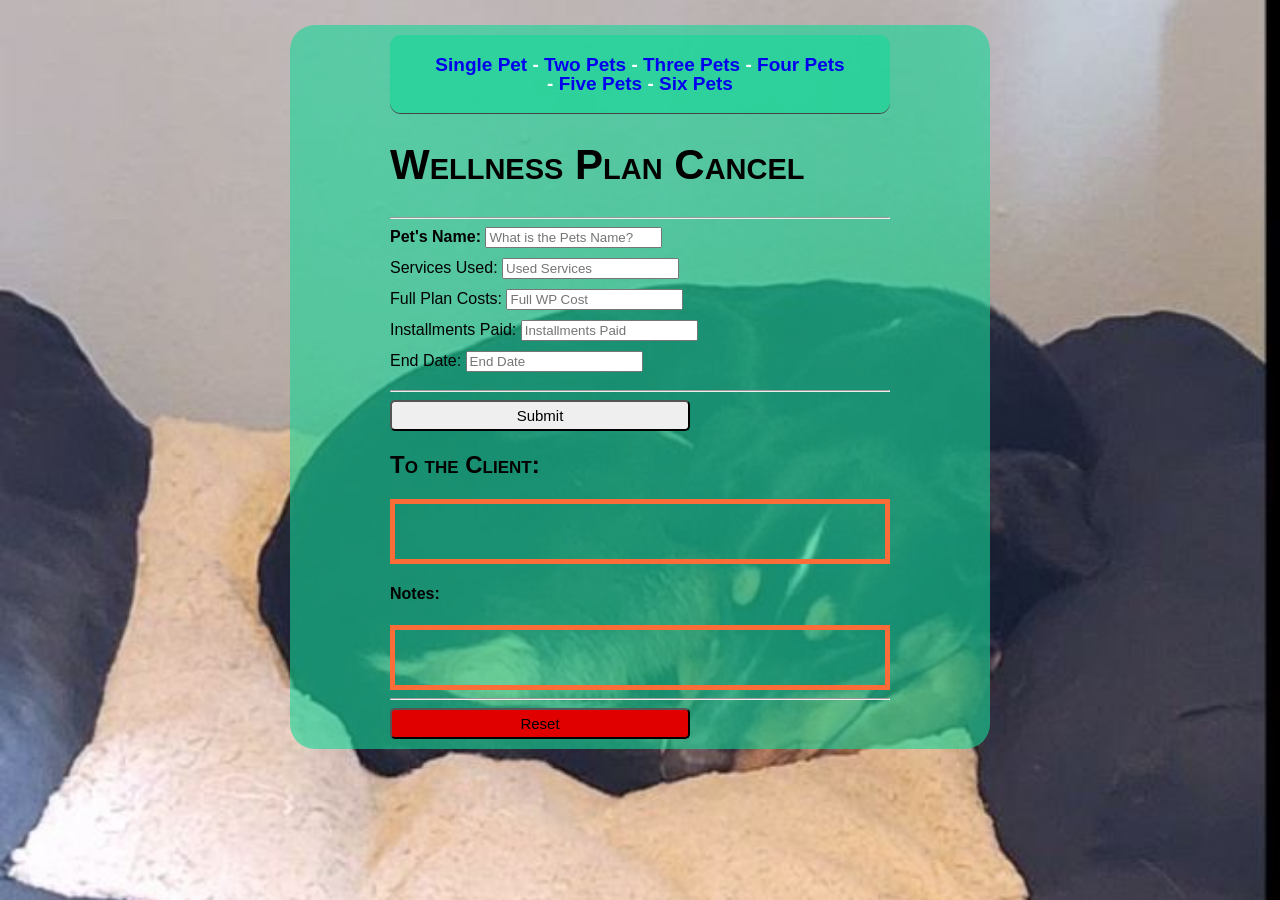
<file: index.html>
<!DOCTYPE html>
<html lang="en">
<head>
    <meta charset="UTF-8">
    <meta http-equiv="X-UA-Compatible" content="IE=edge">
    <meta name="viewport" content="width=device-width, initial-scale=1.0">
    <title>MEEP</title>
    <link href="css\style.css" rel="stylesheet" type="text/css" />
    
</head>
<nav>  
    <div>
        <a href="pages/1pet.html"><strong> Single Pet</strong></a>
        <span>-</span>
        <a href="pages/2pets.html"> <strong>Two Pets</strong></a>
        <span>-</span>
        <a href="pages/3pets.html"> <strong>Three Pets</strong></a>
        <span>-</span>
        <a href="pages/4pets.html"> <strong>Four Pets</strong></a>
        <span>-</span>
        <a href="pages/5pets.html"> <strong>Five Pets</strong></a>
        <span>-</span>
        <a href="pages/6pets.html"> <strong>Six Pets</strong></a>
    </div>
</nav>
<body>
    
    <h1> Wellness Plan Cancel </h1>
    <hr>
     
</div> 
        <form class="MEEP" id="Resets">
            <li><strong>Pet's Name: </strong><input id="PetName" type="text" placeholder="What is the Pets Name?" required></li>
                <li>Services Used: <input id="Used" type="number" placeholder="Used Services" required></li>
                <li>Full Plan Costs: <input id="Plan" type="number" placeholder="Full WP Cost" required></li>
                <li>Installments Paid: <input id="Paid" type="number" placeholder="Installments Paid" required></li>
                <li>End Date: <input id="EndDate" type="datetime" placeholder="End Date"></li>
                <input id="Close" type="number" placeholder="Cost to Close" hidden>
            </form>

    
    <hr>
    <button id="submit-button"">Submit</button>   

    <h2>To the Client:</h2>
<div id="CMWC">
    <p id="result"></p>
    <p id="Pet1"></p>
    <p id="Ending"></p>
</div>

    <h4>Notes:</h4>
    <div id="NOTES">
        <p id="note"></p>
        </div>
    
    <hr>
    <button class="clear" id="Reset-button"">Reset</button> 
    <!-- Load JavaScript -->
    <script src="js/script.js"></script>
</body>
</html>
</file>
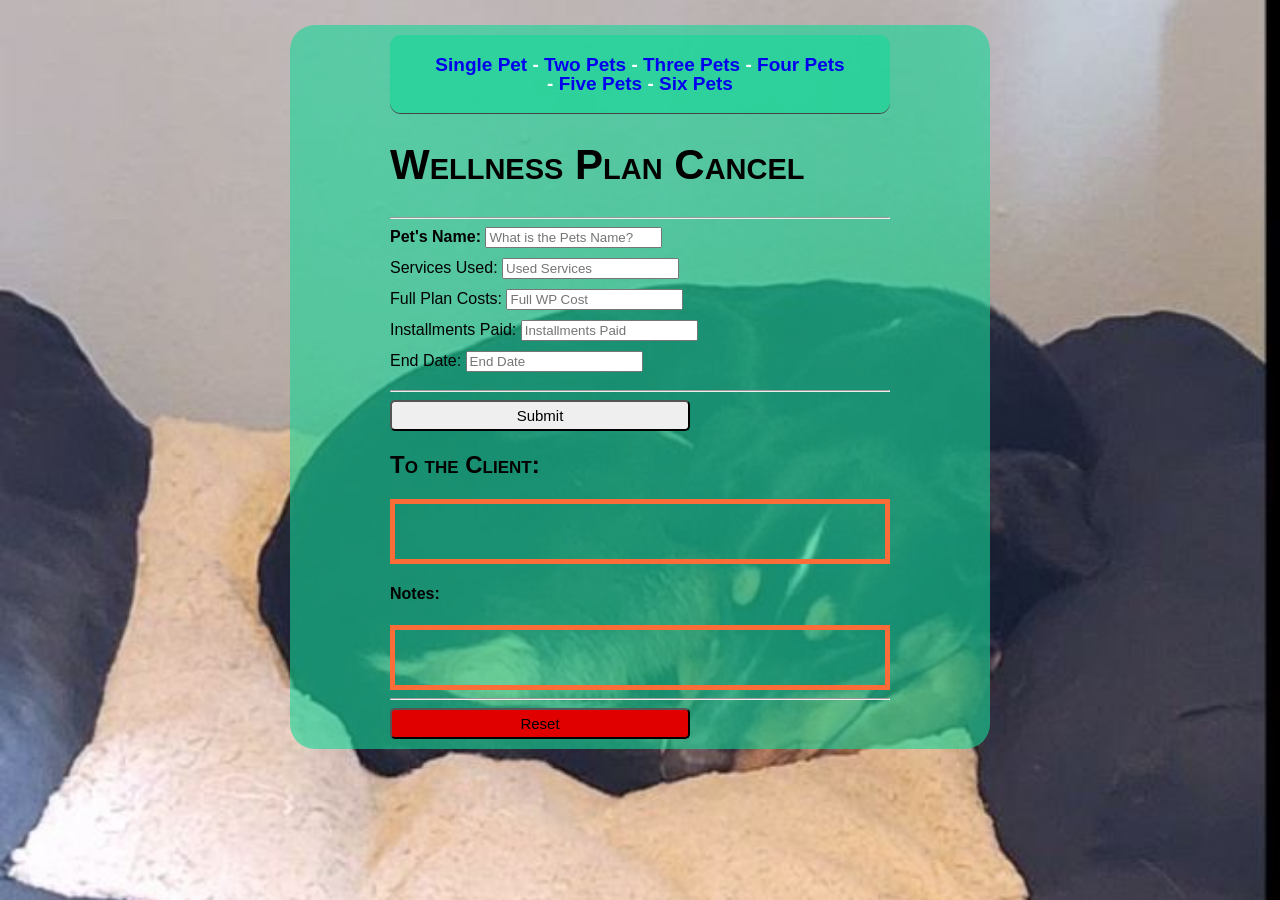
<file: pages/1pet.html>
<!DOCTYPE html>
<html lang="en">
<head>
    <meta charset="UTF-8">
    <meta http-equiv="X-UA-Compatible" content="IE=edge">
    <meta name="viewport" content="width=device-width, initial-scale=1.0">
    <title>MEEP</title>
    <link href="css\style.css" rel="stylesheet" type="text/css" />
    
</head>
<nav>  
    <div>
        <a href="1pet.html"><strong> Single Pet</strong></a>
        <span>-</span>
        <a href="2pets.html"> <strong>Two Pets</strong></a>
        <span>-</span>
        <a href="3pets.html"> <strong>Three Pets</strong></a>
        <span>-</span>
        <a href="4pets.html"> <strong>Four Pets</strong></a>
        <span>-</span>
        <a href="5pets.html"> <strong>Five Pets</strong></a>
        <span>-</span>
        <a href="6pets.html"> <strong>Six Pets</strong></a>
    </div>
</nav>
<body>

    <h1> Wellness Plan Cancel </h1>
    <hr>
    <body>
        <form class="MEEP" id="Resets">
            <li><strong>Pet's Name: </strong><input id="PetName" type="text" placeholder="What is the Pets Name?" required></li>
                <li>Services Used: <input id="Used" type="number" placeholder="Used Services" required></li>
                <li>Full Plan Costs: <input id="Plan" type="number" placeholder="Full WP Cost" required></li>
                <li>Installments Paid: <input id="Paid" type="number" placeholder="Installments Paid" required></li>
                <li>End Date: <input id="EndDate" type="datetime" placeholder="End Date"></li>
                <input id="Close" type="number" placeholder="Cost to Close" hidden>
        </form>

    </body>
    <hr>
    <button id="submit-button"">Submit</button>   

    <h2>To the Client:</h2>
<div id="CMWC">
    <p id="result"></p>
    <p id="Pet1"></p>
    <p id="Ending"></p>
</div>

    <h4>Notes:</h4>
    <div id="NOTES">
    <p id="note"></p>
    </div>
    
    <hr>
 <button class="clear" id="Reset-button"">Reset</button> 
    <!-- Load JavaScript -->
    <script src="js/script.js"></script>
</body>
</html>
</file>
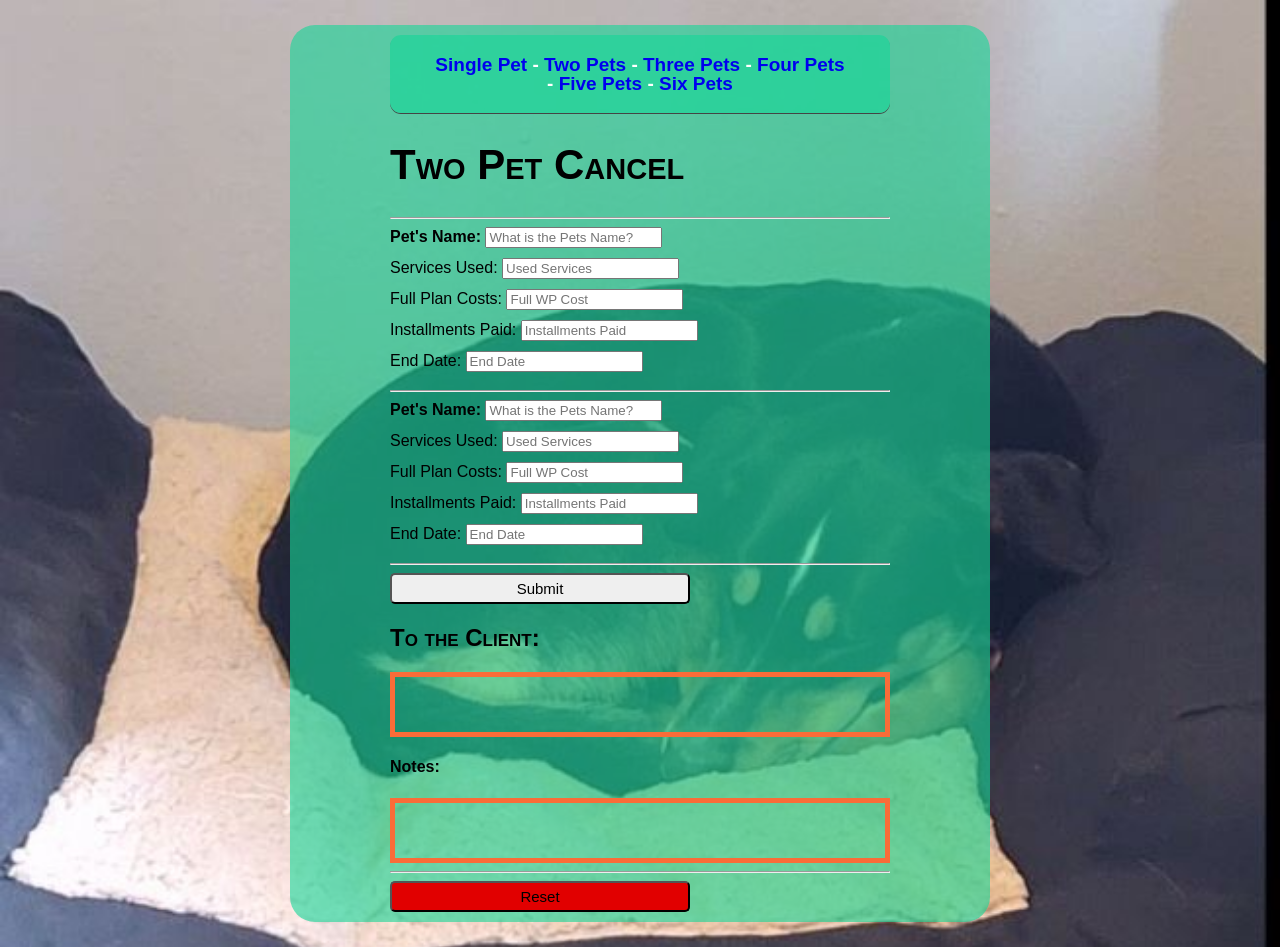
<file: pages/2pets.html>
<!DOCTYPE html>
<html lang="en">
<head>
    <meta charset="UTF-8">
    <meta http-equiv="X-UA-Compatible" content="IE=edge">
    <meta name="viewport" content="width=device-width, initial-scale=1.0">
    <title>MEEP</title>
    <link href="css\style.css" rel="stylesheet" type="text/css" />
    
</head>
<nav>  
    <div>
        <a href="1pet.html"><strong> Single Pet</strong></a>
        <span>-</span>
        <a href="2pets.html"> <strong>Two Pets</strong></a>
        <span>-</span>
        <a href="3pets.html"> <strong>Three Pets</strong></a>
        <span>-</span>
        <a href="4pets.html"> <strong>Four Pets</strong></a>
        <span>-</span>
        <a href="5pets.html"> <strong>Five Pets</strong></a>
        <span>-</span>
        <a href="6pets.html"> <strong>Six Pets</strong></a>
    </div>
</nav>
<body>

    <h1> Two Pet Cancel </h1>
    <hr>
</div> 
<form id="Resets">
    <li><strong>Pet's Name: </strong><input id="PetName" type="text" placeholder="What is the Pets Name?" required></li>
            <li>Services Used: <input id="Used" type="number" placeholder="Used Services" required></li>
        <li>Full Plan Costs: <input id="Plan" type="number" placeholder="Full WP Cost" required></li>
        <li>Installments Paid: <input id="Paid" type="number" placeholder="Installments Paid" required></li>
        <li>End Date: <input id="EndDate" type="datetime" placeholder="End Date"></li>
        <input id="Close" type="number" placeholder="Cost to Close" hidden>  
</form>

<hr>

</div> 
<form id="Resets2">
    <li><strong>Pet's Name: </strong><input id="PetName2" type="text" placeholder="What is the Pets Name?" required></li>
        <li>Services Used: <input id="Used2" type="number" placeholder="Used Services" required></li>
        <li>Full Plan Costs: <input id="Plan2" type="number" placeholder="Full WP Cost" required></li>
        <li>Installments Paid: <input id="Paid2" type="number" placeholder="Installments Paid" required></li>
        <li>End Date: <input id="EndDate2" type="datetime" placeholder="End Date"></li>
        <input id="Close2" type="number" placeholder="Cost to Close" hidden>
</form>
    
    <hr>
    <button id="submit-button"">Submit</button>  
     

    <h2>To the Client:</h2>
<div id="CMWC">
    <p id="result"></p>
    <p id="Pet1"></p>
    <p id="Pet2"></p>
    <p id="Ending"></p>
</div>

    <h4>Notes:</h4>
    <div id="NOTES">
    <p id="note"><span><p id="note2"></p></span>
    
</div>
    <hr>
 <button class="clear" id="Reset-button"">Reset</button> 
    <!-- Load JavaScript -->
    <script src="js/2pet.js"></script>
</body>
</html>
</file>
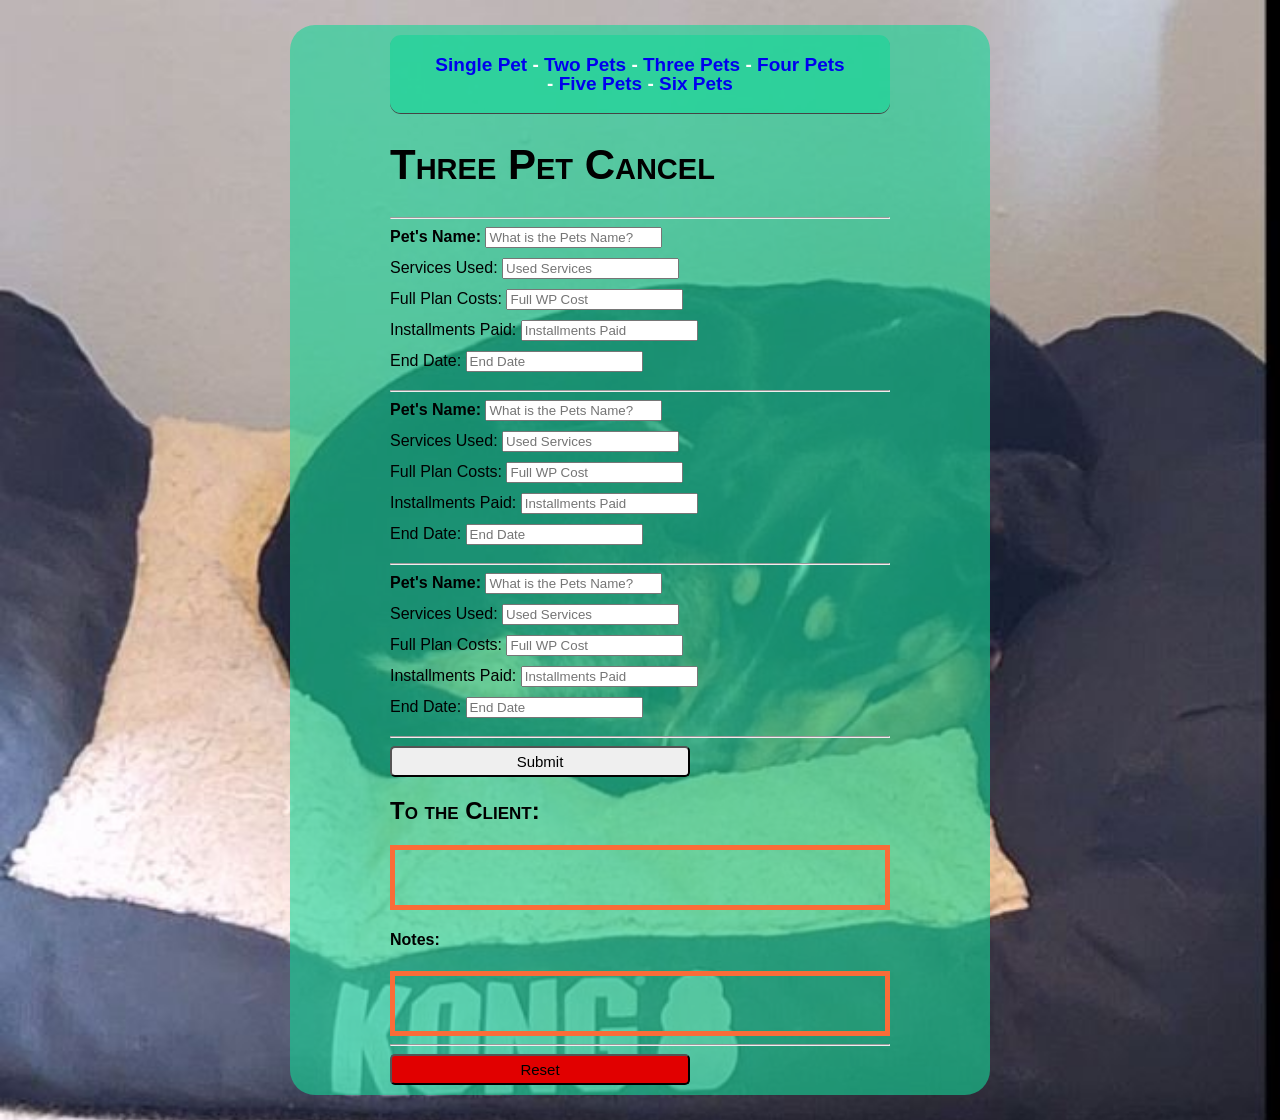
<file: pages/3pets.html>
<!DOCTYPE html>
<html lang="en">
<head>
    <meta charset="UTF-8">
    <meta http-equiv="X-UA-Compatible" content="IE=edge">
    <meta name="viewport" content="width=device-width, initial-scale=1.0">
    <title>MEEP</title>
    <link href="css\style.css" rel="stylesheet" type="text/css" />
    
</head>
<nav>  
    <div>
        <a href="1pet.html"><strong> Single Pet</strong></a>
        <span>-</span>
        <a href="2pets.html"> <strong>Two Pets</strong></a>
        <span>-</span>
        <a href="3pets.html"> <strong>Three Pets</strong></a>
        <span>-</span>
        <a href="4pets.html"> <strong>Four Pets</strong></a>
        <span>-</span>
        <a href="5pets.html"> <strong>Five Pets</strong></a>
        <span>-</span>
        <a href="6pets.html"> <strong>Six Pets</strong></a>
    </div>
</nav>
<body>

    <h1> Three Pet Cancel </h1>
    <hr>
</div> 
<form id="Resets">
    <li><strong>Pet's Name: </strong><input id="PetName" type="text" placeholder="What is the Pets Name?" required></li>
        <li>Services Used: <input id="Used" type="number" placeholder="Used Services" required></li>
        <li>Full Plan Costs: <input id="Plan" type="number" placeholder="Full WP Cost" required></li>
        <li>Installments Paid: <input id="Paid" type="number" placeholder="Installments Paid" required></li>
        <li>End Date: <input id="EndDate" type="datetime" placeholder="End Date"></li>
        <input id="Close" type="number" placeholder="Cost to Close" hidden>
</form>

<hr>

</div> 
<form id="Resets2">
    <li><strong>Pet's Name: </strong><input id="PetName2" type="text" placeholder="What is the Pets Name?" required></li>
        <li>Services Used: <input id="Used2" type="number" placeholder="Used Services" required></li>
        <li>Full Plan Costs: <input id="Plan2" type="number" placeholder="Full WP Cost" required></li>
        <li>Installments Paid: <input id="Paid2" type="number" placeholder="Installments Paid" required></li>
        <li>End Date: <input id="EndDate2" type="datetime" placeholder="End Date"></li>
        <input id="Close2" type="number" placeholder="Cost to Close" hidden>
    </form>
</form>

<hr>

</div> 
<form id="Resets3">
    <li><strong>Pet's Name: </strong><input id="PetName3" type="text" placeholder="What is the Pets Name?" required></li>
    
        <li>Services Used: <input id="Used3" type="number" placeholder="Used Services" required></li>
        <li>Full Plan Costs: <input id="Plan3" type="number" placeholder="Full WP Cost" required></li>
        <li>Installments Paid: <input id="Paid3" type="number" placeholder="Installments Paid" required></li>
        <li>End Date: <input id="EndDate3" type="datetime" placeholder="End Date"></li>
        <input id="Close3" type="number" placeholder="Cost to Close" hidden>
    
</form>
    
    <hr>
    <button id="submit-button"">Submit</button>   

    <h2>To the Client:</h2>
<div id="CMWC">
    <p id="result"></p>
    <p id="Pet1"></p>
    <p id="Pet2"></p>
    <p id="Pet3"></p>
    <p id="Ending"></p>
</div>

    <h4>Notes:</h4>
    <div id="NOTES">
    <p id="note"><span><p id="note2"><p id="note3"></p></span>
    
</div>
    <hr>
 <button class="clear" id="Reset-button"">Reset</button> 
    <!-- Load JavaScript -->
    <script src="js/3pets.js"></script>
</body>
</html>
</file>
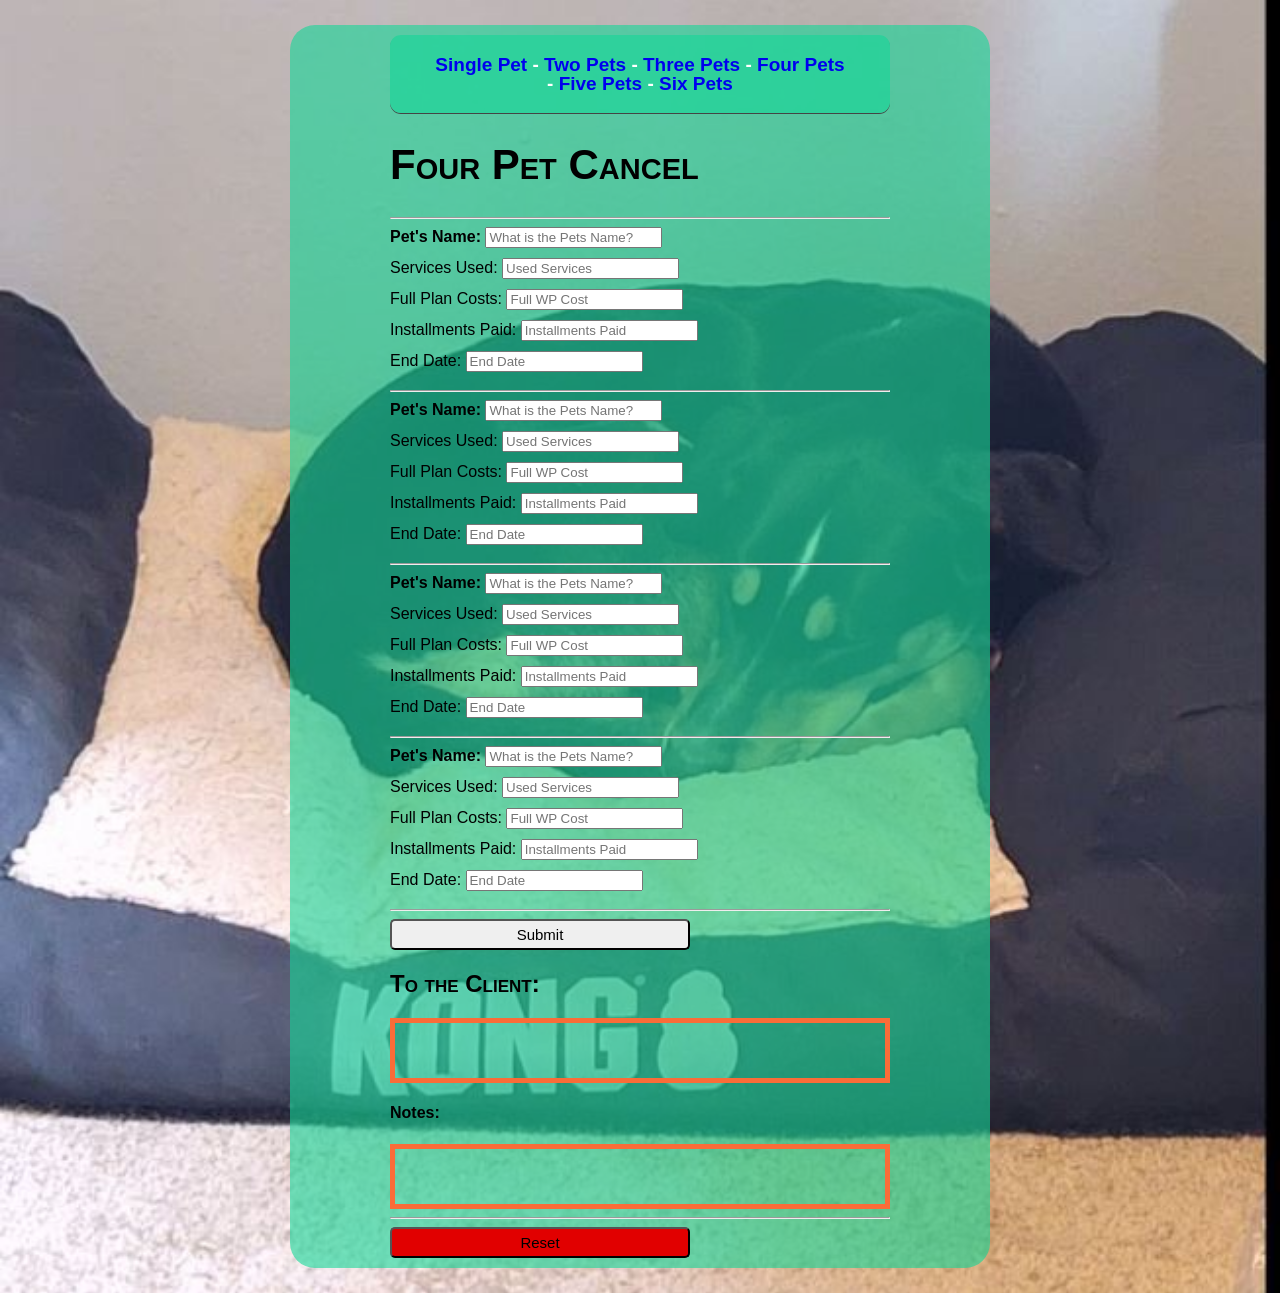
<file: pages/4pets.html>
<!DOCTYPE html>
<html lang="en">
<head>
    <meta charset="UTF-8">
    <meta http-equiv="X-UA-Compatible" content="IE=edge">
    <meta name="viewport" content="width=device-width, initial-scale=1.0">
    <title>MEEP</title>
    <link href="css\style.css" rel="stylesheet" type="text/css" />
    
</head>
<nav>  
    <div>
        <a href="1pet.html"><strong> Single Pet</strong></a>
        <span>-</span>
        <a href="2pets.html"> <strong>Two Pets</strong></a>
        <span>-</span>
        <a href="3pets.html"> <strong>Three Pets</strong></a>
        <span>-</span>
        <a href="4pets.html"> <strong>Four Pets</strong></a>
        <span>-</span>
        <a href="5pets.html"> <strong>Five Pets</strong></a>
        <span>-</span>
        <a href="6pets.html"> <strong>Six Pets</strong></a>
    </div>
</nav>
<body>

    <h1> Four Pet Cancel </h1>
    <hr>
</div> 

<!--1nd Pet-->
<form class="MEEP" id="Resets">
    <li><strong>Pet's Name: </strong><input id="PetName" type="text" placeholder="What is the Pets Name?" required></li>
        <li>Services Used: <input id="Used" type="number" placeholder="Used Services" required></li>
        <li>Full Plan Costs: <input id="Plan" type="number" placeholder="Full WP Cost" required></li>
        <li>Installments Paid: <input id="Paid" type="number" placeholder="Installments Paid" required></li>
        <li>End Date: <input id="EndDate" type="datetime" placeholder="End Date"></li>
        <input id="Close" type="number" placeholder="Cost to Close" hidden>    
</form>

<hr>
<!--2nd Pet-->
</div> 
<form class="MEEP"  id="Resets2">
    <li><strong>Pet's Name: </strong><input id="PetName2" type="text" placeholder="What is the Pets Name?" required></li>
        <li>Services Used: <input id="Used2" type="number" placeholder="Used Services" required></li>
        <li>Full Plan Costs: <input id="Plan2" type="number" placeholder="Full WP Cost" required></li>
        <li>Installments Paid: <input id="Paid2" type="number" placeholder="Installments Paid" required></li>
        <li>End Date: <input id="EndDate2" type="datetime" placeholder="End Date"></li>
        <input id="Close2" type="number" placeholder="Cost to Close" hidden>
</form>

<hr>
<!--3rd Pet-->
<form class="MEEP"  id="Resets3">
    <li><strong>Pet's Name: </strong><input id="PetName3" type="text" placeholder="What is the Pets Name?" required></li>
    
        <li>Services Used: <input id="Used3" type="number" placeholder="Used Services" required></li>
        <li>Full Plan Costs: <input id="Plan3" type="number" placeholder="Full WP Cost" required></li>
        <li>Installments Paid: <input id="Paid3" type="number" placeholder="Installments Paid" required></li>
        <li>End Date: <input id="EndDate3" type="datetime" placeholder="End Date"></li>
        <input id="Close3" type="number" placeholder="Cost to Close" hidden>    
</form>
<hr>
<!--4th Pet-->
<form class="MEEP"  id="Resets4">
    <li><strong>Pet's Name: </strong><input id="PetName4" type="text" placeholder="What is the Pets Name?" required></li>
    
        <li>Services Used: <input id="Used4" type="number" placeholder="Used Services" required></li>
        <li>Full Plan Costs: <input id="Plan4" type="number" placeholder="Full WP Cost" required></li>
        <li>Installments Paid: <input id="Paid4" type="number" placeholder="Installments Paid" required></li>
        <li>End Date: <input id="EndDate4" type="datetime" placeholder="End Date"></li>
        <input id="Close4" type="number" placeholder="Cost to Close" hidden>    
</form>

    <hr>
    <button id="submit-button"">Submit</button>   

    <h2>To the Client:</h2>
<div id="CMWC">
    <p id="result"></p>
    <p id="Pet1"></p>
    <p id="Pet2"></p>
    <p id="Pet3"></p>
    <p id="Pet4"></p>
    <p id="Ending"></p>
</div>

    <h4>Notes:</h4>
    <div id="NOTES">
    <p id="note"><span><p id="note2"><p id="note3"><p id="note4"></p></span>
    
</div>
    <hr>
 <button class="clear" id="Reset-button"">Reset</button> 
    <!-- Load JavaScript -->
    <script src="js/4pets.js"></script>
</body>
</html>
</file>
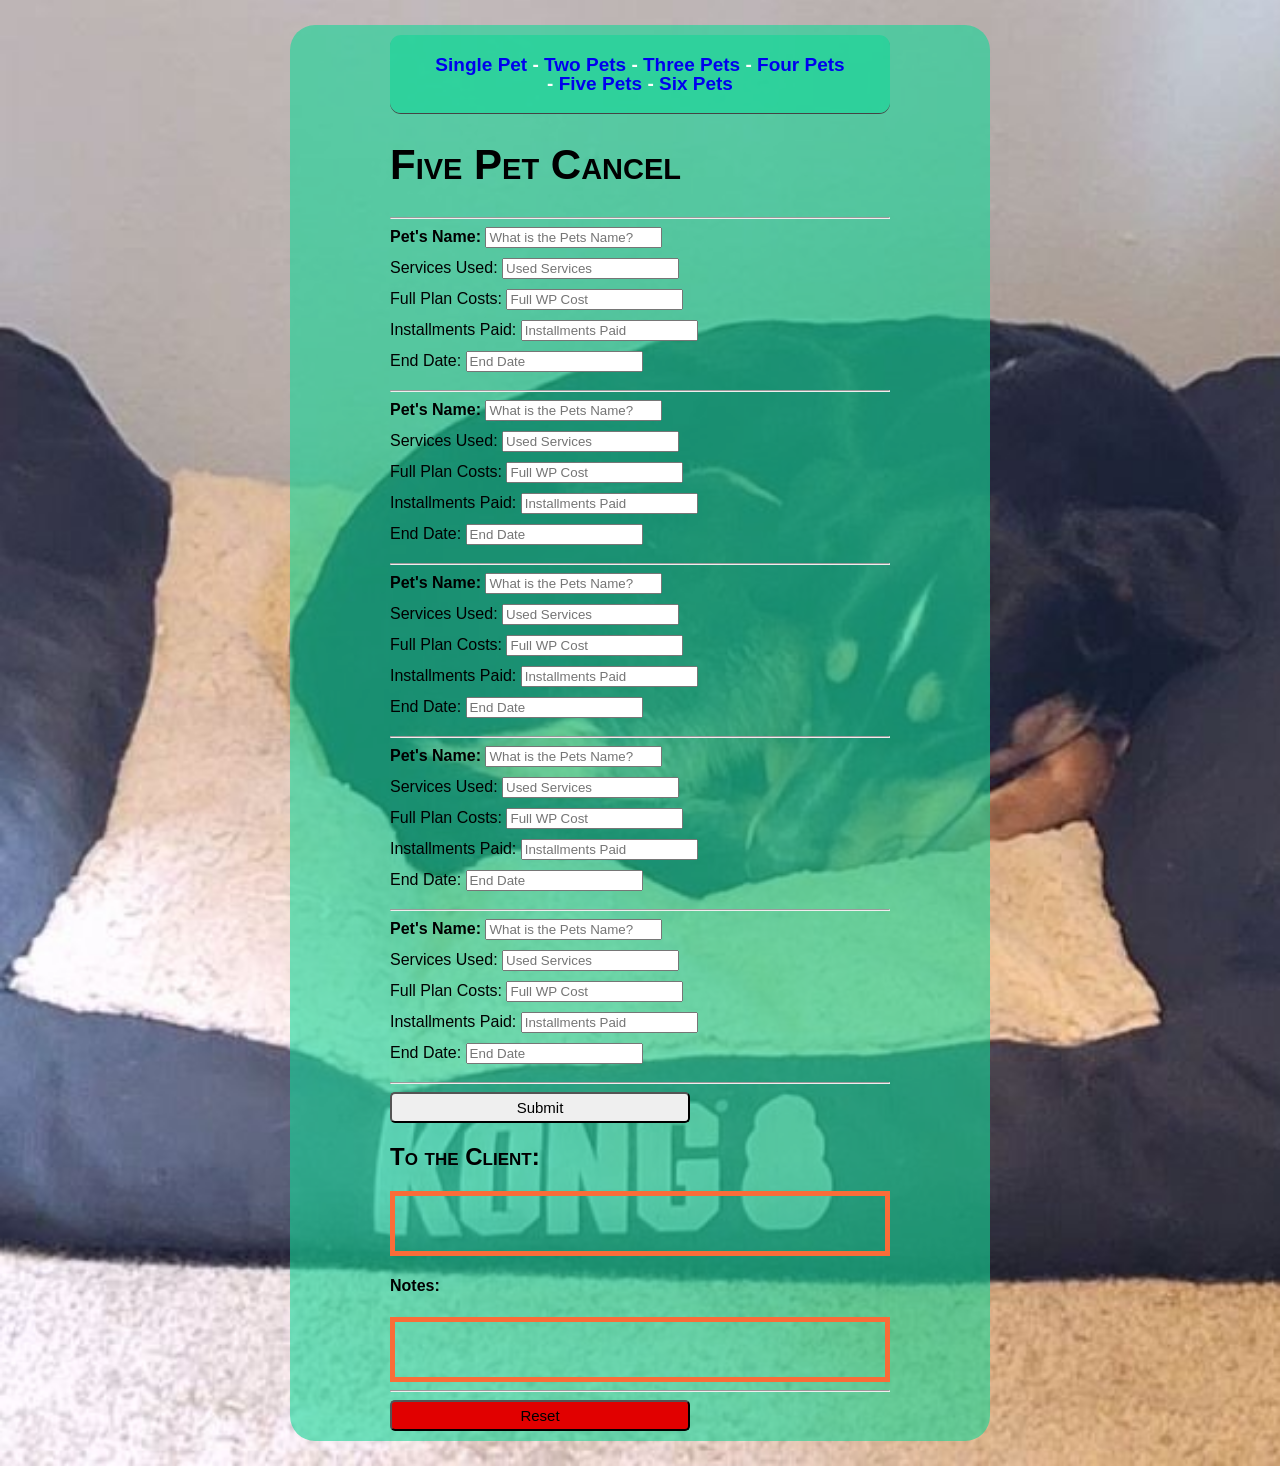
<file: pages/5pets.html>
<!DOCTYPE html>
<html lang="en">
<head>
    <meta charset="UTF-8">
    <meta http-equiv="X-UA-Compatible" content="IE=edge">
    <meta name="viewport" content="width=device-width, initial-scale=1.0">
    <title>MEEP</title>
    <link href="css\style.css" rel="stylesheet" type="text/css" />
    
</head>
<nav>  
    <div>
        <a href="1pet.html"><strong> Single Pet</strong></a>
        <span>-</span>
        <a href="2pets.html"> <strong>Two Pets</strong></a>
        <span>-</span>
        <a href="3pets.html"> <strong>Three Pets</strong></a>
        <span>-</span>
        <a href="4pets.html"> <strong>Four Pets</strong></a>
        <span>-</span>
        <a href="5pets.html"> <strong>Five Pets</strong></a>
        <span>-</span>
        <a href="6pets.html"> <strong>Six Pets</strong></a>
    </div>
</nav>
<body>

    <h1> Five Pet Cancel </h1>
    <hr>
</div> 

<!--1nd Pet-->
<form class="MEEP" id="Resets">
    <li><strong>Pet's Name: </strong><input id="PetName" type="text" placeholder="What is the Pets Name?" required></li>
        <li>Services Used: <input id="Used" type="number" placeholder="Used Services" required></li>
        <li>Full Plan Costs: <input id="Plan" type="number" placeholder="Full WP Cost" required></li>
        <li>Installments Paid: <input id="Paid" type="number" placeholder="Installments Paid" required></li>
        <li>End Date: <input id="EndDate" type="datetime" placeholder="End Date"></li>
        <input id="Close" type="number" placeholder="Cost to Close" hidden>    
</form>

<hr>
<!--2nd Pet-->
</div> 
<form class="MEEP" id="Resets2">
    <li><strong>Pet's Name: </strong><input id="PetName2" type="text" placeholder="What is the Pets Name?" required></li>
        <li>Services Used: <input id="Used2" type="number" placeholder="Used Services" required></li>
        <li>Full Plan Costs: <input id="Plan2" type="number" placeholder="Full WP Cost" required></li>
        <li>Installments Paid: <input id="Paid2" type="number" placeholder="Installments Paid" required></li>
        <li>End Date: <input id="EndDate2" type="datetime" placeholder="End Date"></li>
        <input id="Close2" type="number" placeholder="Cost to Close" hidden>
</form>

<hr>
<!--3rd Pet-->
<form class="MEEP" id="Resets3">
    <li><strong>Pet's Name: </strong><input id="PetName3" type="text" placeholder="What is the Pets Name?" required></li>
    
        <li>Services Used: <input id="Used3" type="number" placeholder="Used Services" required></li>
        <li>Full Plan Costs: <input id="Plan3" type="number" placeholder="Full WP Cost" required></li>
        <li>Installments Paid: <input id="Paid3" type="number" placeholder="Installments Paid" required></li>
        <li>End Date: <input id="EndDate3" type="datetime" placeholder="End Date"></li>
        <input id="Close3" type="number" placeholder="Cost to Close" hidden>    
</form>
<hr>
<!--4th Pet-->
<form class="MEEP" id="Resets4">
    <li><strong>Pet's Name: </strong><input id="PetName4" type="text" placeholder="What is the Pets Name?" required></li>
    
        <li>Services Used: <input id="Used4" type="number" placeholder="Used Services" required></li>
        <li>Full Plan Costs: <input id="Plan4" type="number" placeholder="Full WP Cost" required></li>
        <li>Installments Paid: <input id="Paid4" type="number" placeholder="Installments Paid" required></li>
        <li>End Date: <input id="EndDate4" type="datetime" placeholder="End Date"></li>
        <input id="Close4" type="number" placeholder="Cost to Close" hidden>    
</form>
<hr>
<!--5th Pet-->
<form class="MEEP" id="Resets5">
    <li><strong>Pet's Name: </strong><input id="PetName5" type="text" placeholder="What is the Pets Name?" required></li>
        <li>Services Used: <input id="Used5" type="number" placeholder="Used Services" required></li>
        <li>Full Plan Costs: <input id="Plan5" type="number" placeholder="Full WP Cost" required></li>
        <li>Installments Paid: <input id="Paid5" type="number" placeholder="Installments Paid" required></li>
        <li>End Date: <input id="EndDate5" type="datetime" placeholder="End Date"></li>
        <input id="Close5" type="number" placeholder="Cost to Close" hidden>    
</form>

    <hr>
    <button id="submit-button"">Submit</button>   

    <h2>To the Client:</h2>
<div id="CMWC">
    <p id="result"></p>
    <p id="Pet1"></p>
    <p id="Pet2"></p>
    <p id="Pet3"></p>
    <p id="Pet4"></p>
    <p id="Pet5"></p>
    <p id="Ending"></p>
</div>

    <h4>Notes:</h4>
    <div id="NOTES">
    <p id="note"><span><p id="note2"><p id="note3"><p id="note4"><p id="note5"></p></span>
    
</div>
    <hr>
 <button class="clear" id="Reset-button"">Reset</button> 
    <!-- Load JavaScript -->
    <script src="js/5pets.js"></script>
</body>
</html>
</file>
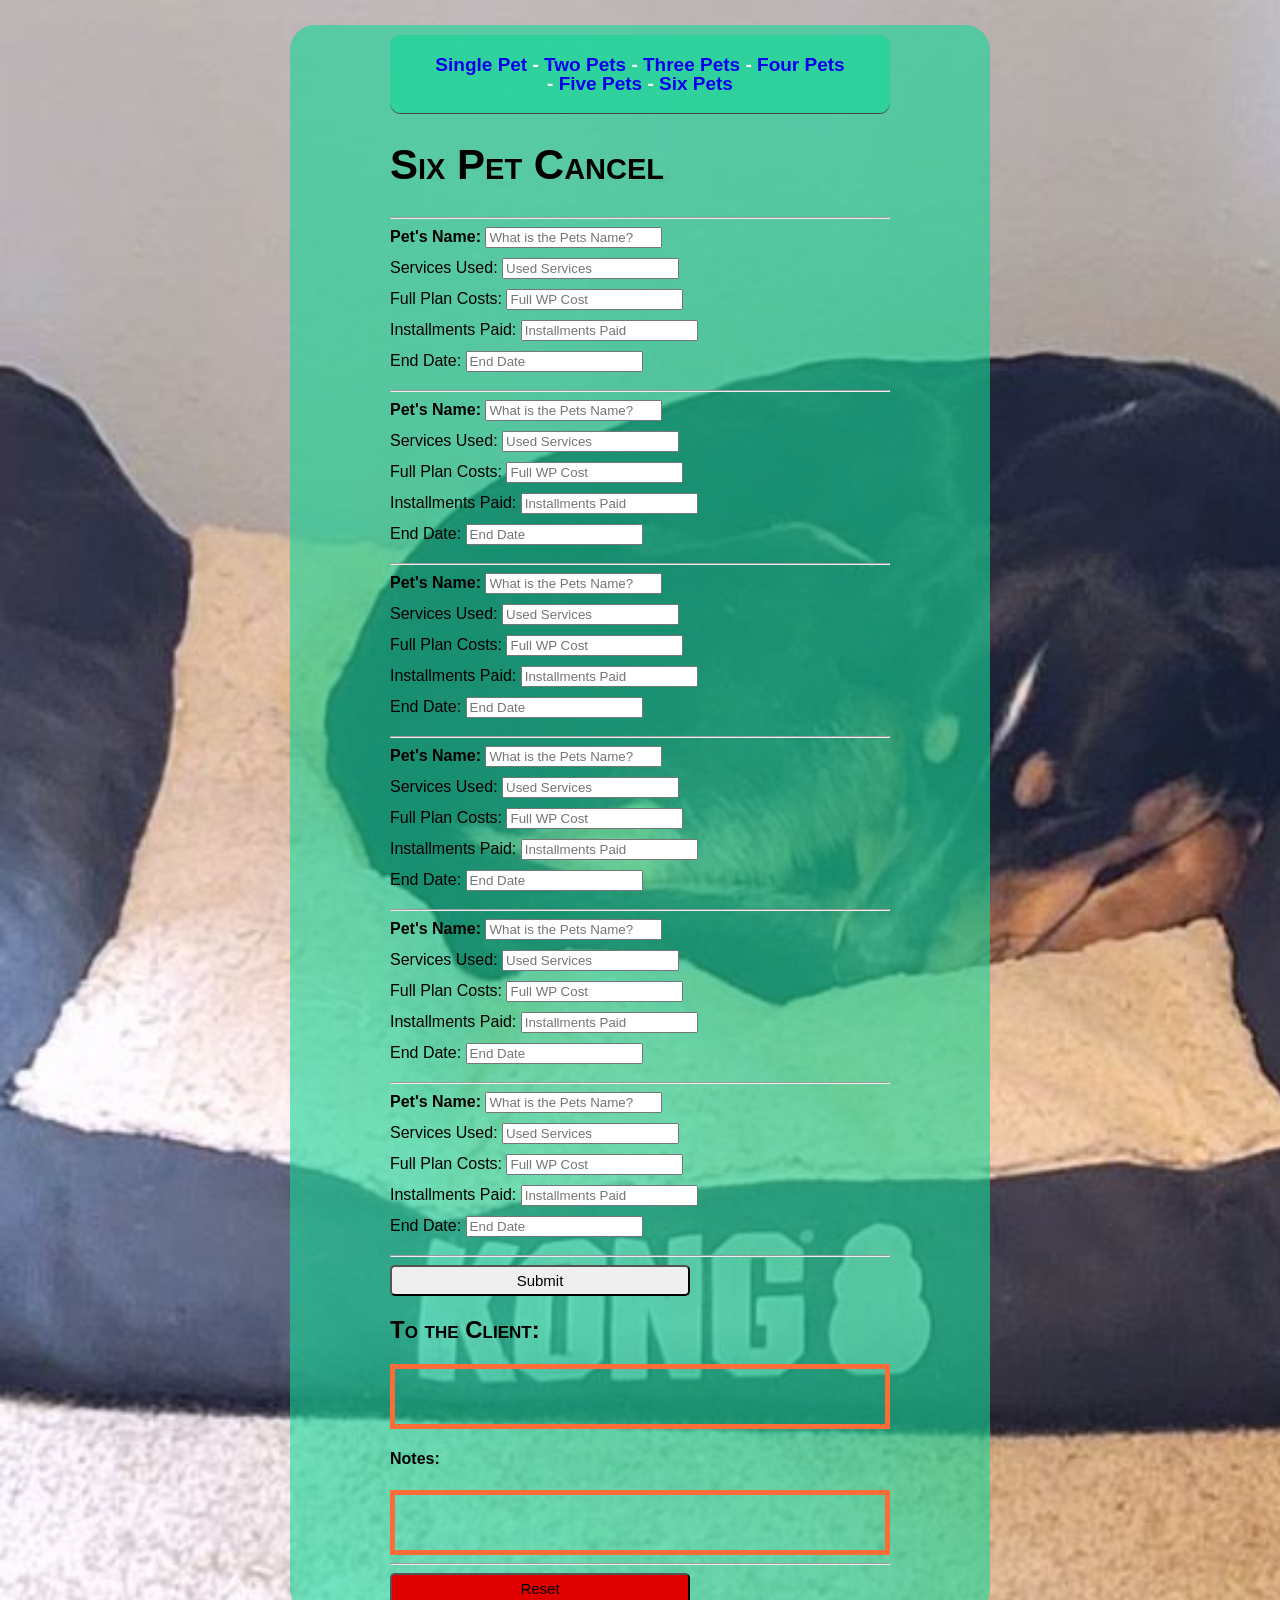
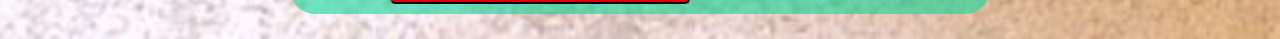
<file: pages/6pets.html>
<!DOCTYPE html>
<html lang="en">
<head>
    <meta charset="UTF-8">
    <meta http-equiv="X-UA-Compatible" content="IE=edge">
    <meta name="viewport" content="width=device-width, initial-scale=1.0">
    <title>MEEP</title>
    <link href="css\style.css" rel="stylesheet" type="text/css" />
    
</head>
<nav>  
    <div>
        <a href="1pet.html"><strong> Single Pet</strong></a>
        <span>-</span>
        <a href="2pets.html"> <strong>Two Pets</strong></a>
        <span>-</span>
        <a href="3pets.html"> <strong>Three Pets</strong></a>
        <span>-</span>
        <a href="4pets.html"> <strong>Four Pets</strong></a>
        <span>-</span>
        <a href="5pets.html"> <strong>Five Pets</strong></a>
        <span>-</span>
        <a href="6pets.html"> <strong>Six Pets</strong></a>
    </div>
</nav>
<body>

    <h1> Six Pet Cancel </h1>
    <hr>
</div> 

<!--1nd Pet-->
<form class="MEEP" id="Resets">
    <li><strong>Pet's Name: </strong><input id="PetName" type="text" placeholder="What is the Pets Name?" required></li>
        <li>Services Used: <input id="Used" type="number" placeholder="Used Services" required></li>
        <li>Full Plan Costs: <input id="Plan" type="number" placeholder="Full WP Cost" required></li>
        <li>Installments Paid: <input id="Paid" type="number" placeholder="Installments Paid" required></li>
        <li>End Date: <input id="EndDate" type="datetime" placeholder="End Date"></li>
        <input id="Close" type="number" placeholder="Cost to Close" hidden>    
</form>

<hr>
<!--2nd Pet-->
</div> 
<form class="MEEP" id="Resets2">
    <li><strong>Pet's Name: </strong><input id="PetName2" type="text" placeholder="What is the Pets Name?" required></li>
        <li>Services Used: <input id="Used2" type="number" placeholder="Used Services" required></li>
        <li>Full Plan Costs: <input id="Plan2" type="number" placeholder="Full WP Cost" required></li>
        <li>Installments Paid: <input id="Paid2" type="number" placeholder="Installments Paid" required></li>
        <li>End Date: <input id="EndDate2" type="datetime" placeholder="End Date"></li>
        <input id="Close2" type="number" placeholder="Cost to Close" hidden>
</form>

<hr>
<!--3rd Pet-->
<form class="MEEP" id="Resets3">
    <li><strong>Pet's Name: </strong><input id="PetName3" type="text" placeholder="What is the Pets Name?" required></li>
    
        <li>Services Used: <input id="Used3" type="number" placeholder="Used Services" required></li>
        <li>Full Plan Costs: <input id="Plan3" type="number" placeholder="Full WP Cost" required></li>
        <li>Installments Paid: <input id="Paid3" type="number" placeholder="Installments Paid" required></li>
        <li>End Date: <input id="EndDate3" type="datetime" placeholder="End Date"></li>
        <input id="Close3" type="number" placeholder="Cost to Close" hidden>    
</form>
<hr>
<!--4th Pet-->
<form class="MEEP" id="Resets4">
    <li><strong>Pet's Name: </strong><input id="PetName4" type="text" placeholder="What is the Pets Name?" required></li>
    
        <li>Services Used: <input id="Used4" type="number" placeholder="Used Services" required></li>
        <li>Full Plan Costs: <input id="Plan4" type="number" placeholder="Full WP Cost" required></li>
        <li>Installments Paid: <input id="Paid4" type="number" placeholder="Installments Paid" required></li>
        <li>End Date: <input id="EndDate4" type="datetime" placeholder="End Date"></li>
        <input id="Close4" type="number" placeholder="Cost to Close" hidden>    
</form>
<hr>
<!--5th Pet-->
<form class="MEEP" id="Resets5">
    <li><strong>Pet's Name: </strong><input id="PetName5" type="text" placeholder="What is the Pets Name?" required></li>
    
        <li>Services Used: <input id="Used5" type="number" placeholder="Used Services" required></li>
        <li>Full Plan Costs: <input id="Plan5" type="number" placeholder="Full WP Cost" required></li>
        <li>Installments Paid: <input id="Paid5" type="number" placeholder="Installments Paid" required></li>
        <li>End Date: <input id="EndDate5" type="datetime" placeholder="End Date"></li>
        <input id="Close5" type="number" placeholder="Cost to Close" hidden>    
</form>
<hr>
<!--6th Pet-->
<form class="MEEP" id="Resets6">
    <li><strong>Pet's Name: </strong><input id="PetName6" type="text" placeholder="What is the Pets Name?" required></li>
    
        <li>Services Used: <input id="Used6" type="number" placeholder="Used Services" required></li>
        <li>Full Plan Costs: <input id="Plan6" type="number" placeholder="Full WP Cost" required></li>
        <li>Installments Paid: <input id="Paid6" type="number" placeholder="Installments Paid" required></li>
        <li>End Date: <input id="EndDate6" type="datetime" placeholder="End Date"></li>
        <input id="Close6" type="number" placeholder="Cost to Close" hidden>    
</form>

    <hr>
    <button id="submit-button"">Submit</button>   

    <h2>To the Client:</h2>
<div id="CMWC">
    <p id="result"></p>
    <p id="Pet1"></p>
    <p id="Pet2"></p>
    <p id="Pet3"></p>
    <p id="Pet4"></p>
    <p id="Pet5"></p>
    <p id="Pet6"></p>
    <p id="Ending"></p>
</div>

    <h4>Notes:</h4>
    <div id="NOTES">
    <p id="note"><span><p id="note2"><p id="note3"><p id="note4"><p id="note5"><p id="note6"></p></span>
    
</div>
    <hr>
 <button class="clear" id="Reset-button"">Reset</button> 
    <!-- Load JavaScript -->
    <script src="js/6pets.js"></script>
</body>
</html>
</file>
